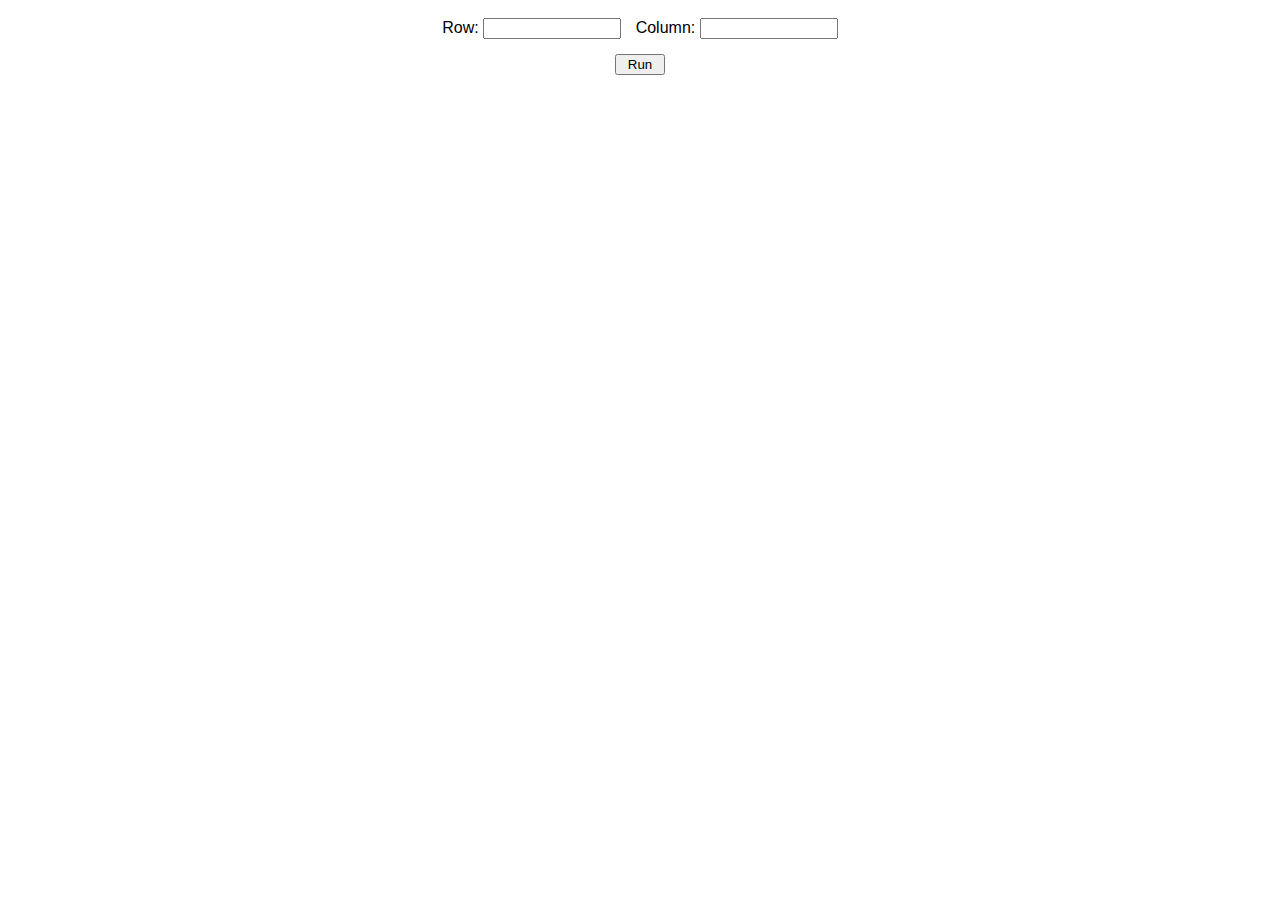
<file: task_advanced/index.html>
<!DOCTYPE html>
<html lang="en">

<head>
    <meta charset="utf-8">
    <title>Task 22</title>
    <meta name="viewport" content="width=device-width, initial-scale=1">
    <link href="style.css" rel="stylesheet">
</head>

<body>
    <div>
        <form>
            <label>Row: <input type="number" id="row" min="1" max="100"></label>
            <label>Column: <input type="number" id="column" min="1" max="100"></label>
            </br>
            <input type="button" value="Run" id="run">
        </form>
        <table id="table"></table>
    </div>
    <script src="script.js"></script>
</body>

</html>
</file>
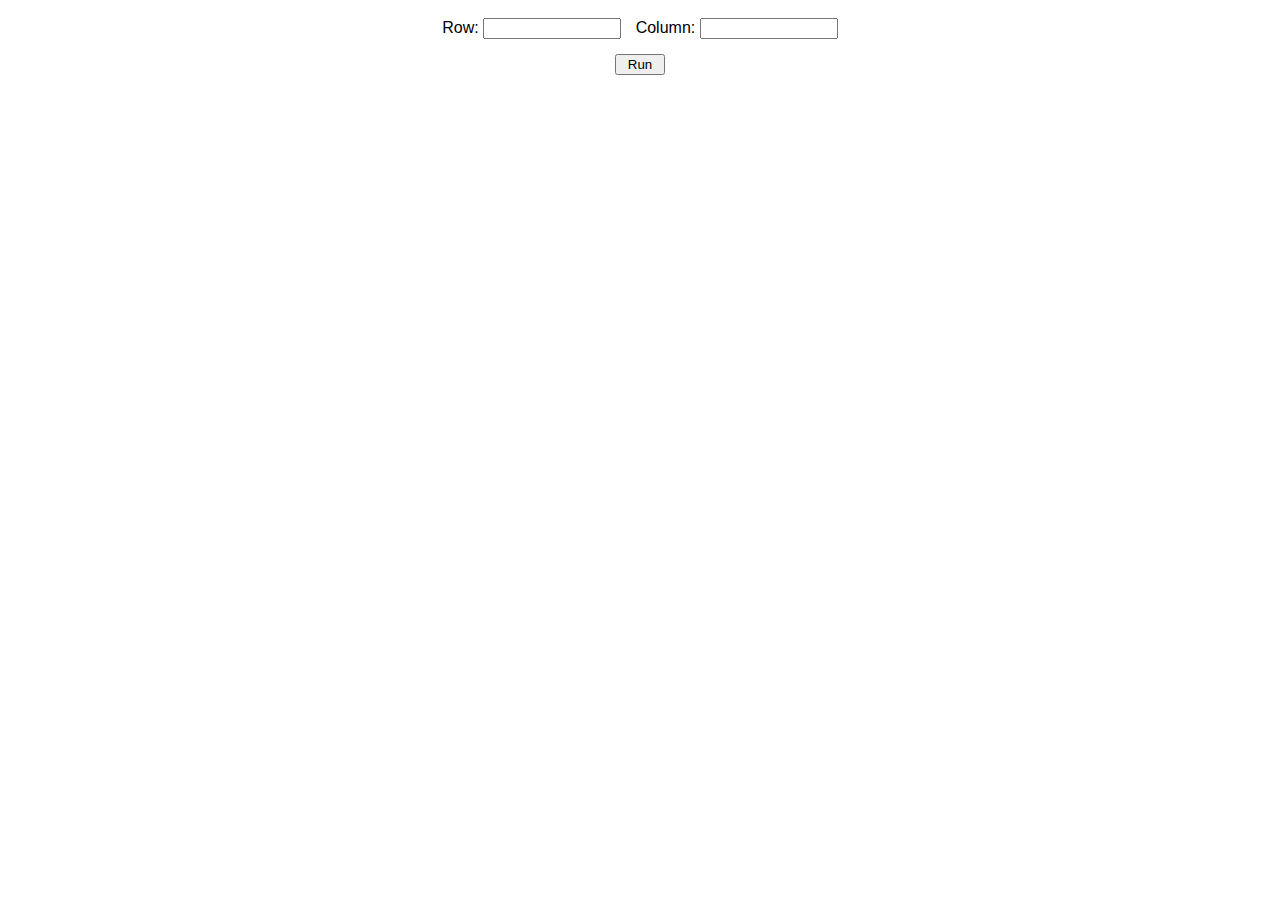
<file: task_low/index.html>
<!DOCTYPE html>
<html lang="en">

<head>
    <meta charset="utf-8">
    <title>Task 22</title>
    <meta name="viewport" content="width=device-width, initial-scale=1">
    <link href="style.css" rel="stylesheet">
</head>

<body>
    <div>
        <form>
            <label>Row: <input type="number" id="row" min="1" max="100"></label>
            <label>Column: <input type="number" id="column" min="1" max="100"></label>
            </br>
            <input type="button" value="Run" id="run" onclick="printTable()">
        </form>
        <table id="table"></table>
    </div>
    <script src="script.js"></script>
</body>

</html>
</file>
<file: task_advanced/style.css>
body {
    font-family: arial;
    padding: 10px;
    text-align: center;
    min-width: 400px;
}

div {
    display: flex;
    flex-direction: column;
    justify-content: center;
}

form {
    width: 100%;
}

label {
    margin: auto 5px;
}

input {
    width: 130px;
}

#run {
    margin: 15px auto;
    width: 50px;
}

#run:hover {
    box-shadow: 0px 0px 3px 0px darkgray;
    cursor: pointer;
}

table {
    max-width: 100%;
    min-width: 400px;
    margin: 0 auto;
    background-color: grey;
}

td {
    padding: 5px 80px;
    margin: 5px;
    background-color: #fff;
}

.highlight {
    background: lightgreen;
}
</file>
<file: task_low/style.css>
body {
    font-family: arial;
    padding: 10px;
    text-align: center;
    min-width: 400px;
}

div {
    display: flex;
    flex-direction: column;
    justify-content: center;
}

form {
    width: 100%;
}

label {
    margin: auto 5px;
}

input {
    width: 130px;
}

#run {
    margin: 15px auto;
    width: 50px;
}

#run:hover {
    box-shadow: 0px 0px 3px 0px darkgray;
    cursor: pointer;
}

table {
    border: 1px solid grey;
    border-collapse: collapse;
    max-width: 100%;
    min-width: 400px;
    margin: 0 auto;
}

td {
    border: 1px solid grey;
    padding: 15px 100px;
}

td:hover {
    background-color: lightgray;
}
</file>
